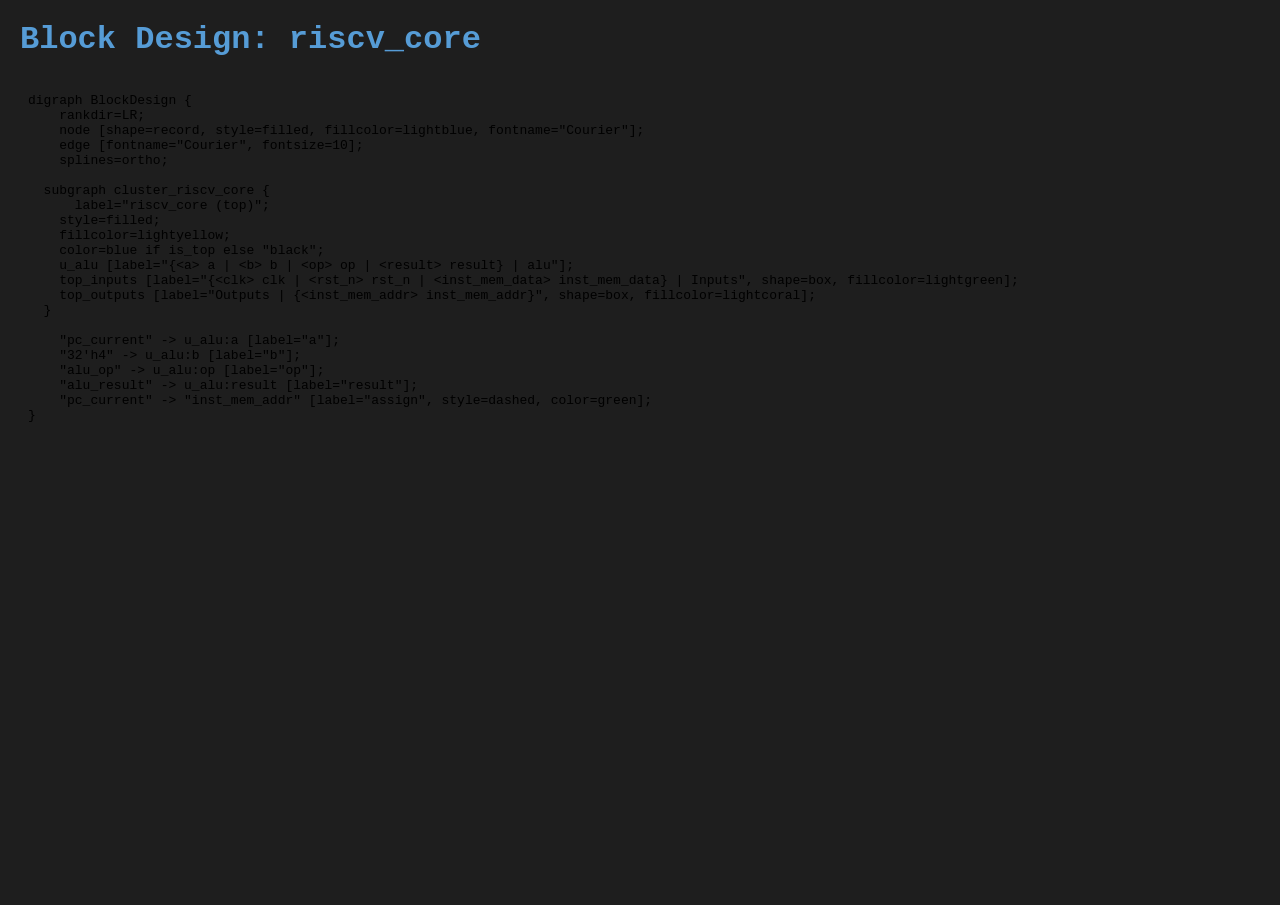
<file: output/diagrams/example_block.html>
<!DOCTYPE html>
<html>
<head>
<meta charset="utf-8">
<title>Block Design - riscv_core</title>
<style>
  body { font-family: 'Courier New', monospace; margin: 20px; background: #1e1e1e; color: #d4d4d4; }
  h1 { color: #569cd6; }
  svg { border: 1px solid #333; background: #252526; }
  #info-panel { position: fixed; right: 20px; top: 20px; width: 300px; padding: 15px;
                background: #2d2d2d; border: 1px solid #444; border-radius: 5px; display: none; }
  #info-panel h3 { margin-top: 0; color: #569cd6; }
  #info-panel pre { background: #1e1e1e; padding: 10px; border-radius: 3px; font-size: 12px; }
</style>
</head>
<body>
<h1>Block Design: riscv_core</h1>
<object data="example_block.dot" type="image/svg+xml" width="100%" height="800"
        id="block-diagram"></object>

<div id="info-panel">
  <h3 id="panel-title">Module Info</h3>
  <pre id="panel-content">Click a module to see details</pre>
</div>

<script>
  document.addEventListener("DOMContentLoaded", function() {
    var svgObj = document.getElementById("block-diagram");
    svgObj.addEventListener("load", function() {
      var svgDoc = svgObj.contentDocument;
      var nodes = svgDoc.querySelectorAll("ellipse, polygon, rect");
      nodes.forEach(function(node) {
        node.addEventListener("mouseenter", function() {
          this.style.opacity = "0.8";
        });
        node.addEventListener("mouseleave", function() {
          this.style.opacity = "1.0";
        });
        node.addEventListener("click", function() {
          var title = this.getAttribute("title") || this.textContent || "Unknown";
          document.getElementById("info-panel").style.display = "block";
          document.getElementById("panel-title").textContent = title;
          document.getElementById("panel-content").textContent =
            "Module: " + title + "\n" +
            "Click to view details\n" +
            JSON.stringify({"module": "riscv_core", "ports": 4, "instances": 1, "always_blocks": 2}, null, 2);
        });
      });
    });
  });
</script>
</body>
</html>
</file>
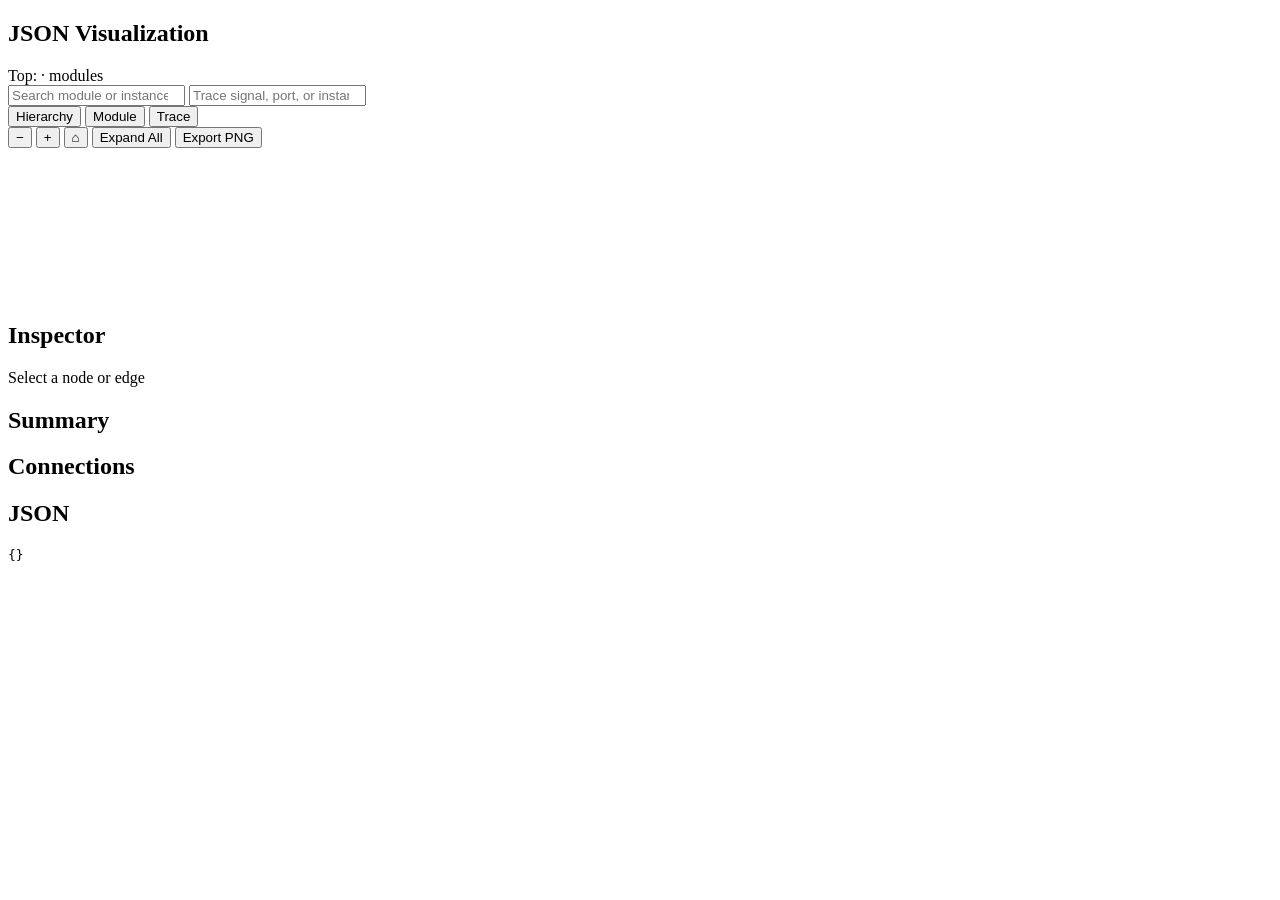
<file: scripts/visualizer_frontend/template.html>
<!doctype html>
<html lang="zh-CN">
<head>
<meta charset="utf-8">
<meta name="viewport" content="width=device-width, initial-scale=1">
<title>JSON Visualization - __TITLE__</title>
<style>
__CSS__
</style>
</head>
<body>
<div class="app">
  <aside class="sidebar">
    <div class="pane-head">
      <h1>JSON Visualization</h1>
      <div class="subtle">Top: <strong id="topName"></strong> · <span id="moduleCount"></span> modules</div>
    </div>
    <div class="search">
      <input id="moduleSearch" type="search" placeholder="Search module or instance">
      <input id="traceInput" type="search" placeholder="Trace signal, port, or instance">
    </div>
    <div id="moduleList" class="module-list"></div>
  </aside>

  <main class="main">
    <div class="toolbar">
      <div>
        <div id="activeTitle" class="active-title"></div>
        <div id="breadcrumb" class="breadcrumb"></div>
        <div id="activeMeta" class="subtle"></div>
      </div>
      <div class="toolbar-actions">
        <div class="tabs">
          <button class="tab-btn active" data-view="hierarchy">Hierarchy</button>
          <button class="tab-btn" data-view="module">Module</button>
          <button class="tab-btn" data-view="trace">Trace</button>
        </div>
        <button class="icon-btn" id="zoomOut" title="Zoom out">−</button>
        <button class="icon-btn" id="zoomIn" title="Zoom in">+</button>
        <button class="icon-btn" id="fitView" title="Fit view">⌂</button>
        <button class="mode-btn" id="expandAll" title="Expand all trees in hierarchy view">Expand All</button>
        <button class="mode-btn" id="exportSvg" title="Export current diagram as PNG">Export PNG</button>
      </div>
    </div>
    <div class="canvas-shell">
      <svg id="diagram" role="img" aria-label="Block design diagram"></svg>
      <div id="overview" class="overview"></div>
    </div>
  </main>

  <aside class="inspector">
    <div class="pane-head">
      <h1>Inspector</h1>
      <div id="inspectorHint" class="subtle">Select a node or edge</div>
    </div>
    <div class="section">
      <h2>Summary</h2>
      <div id="summary" class="kv"></div>
    </div>
    <div class="section">
      <h2>Connections</h2>
      <div id="connectionsPanel"></div>
    </div>
    <div class="section">
      <h2>JSON</h2>
      <pre id="jsonPanel">{}</pre>
    </div>
  </aside>
</div>

<script>
window.__VISUALIZER_MODEL__ = __MODEL__;
</script>
<script>
__JS__
</script>
</body>
</html>
</file>
